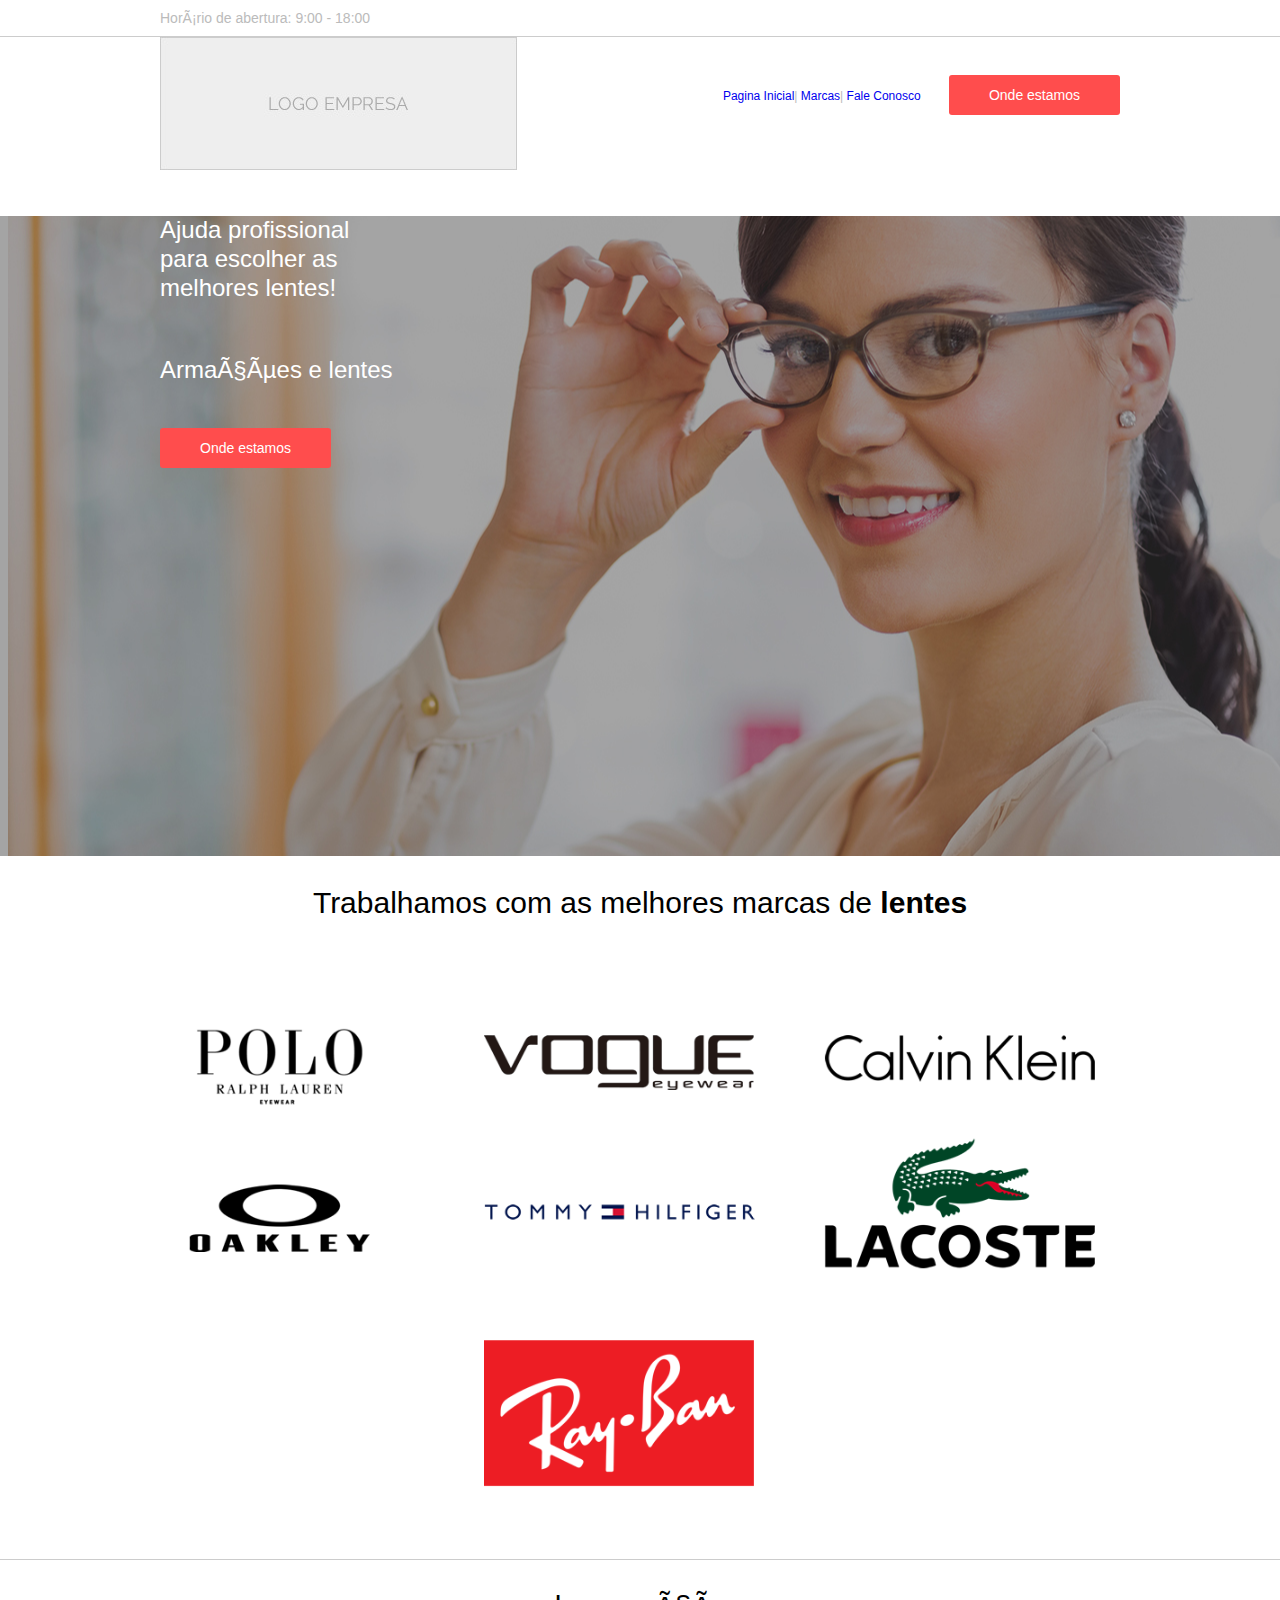
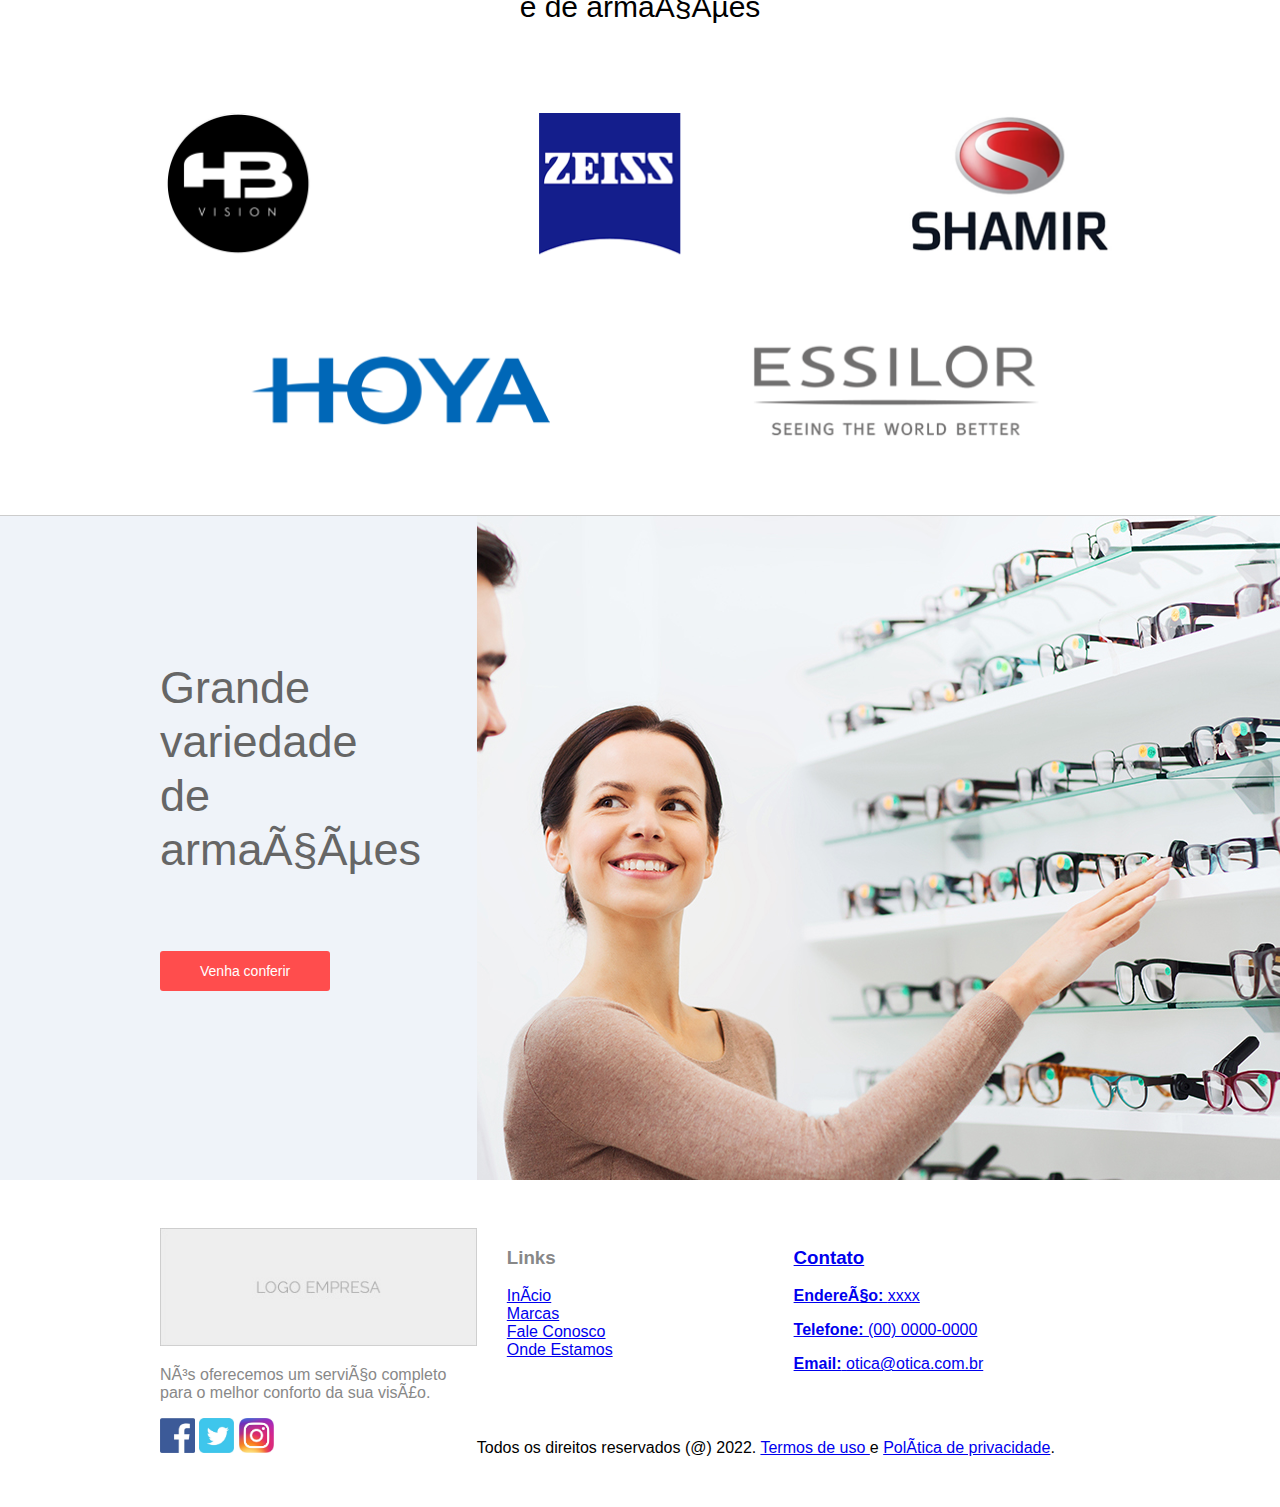
<file: index.html>
<!DOCTYPE html>
<html lang= "pt-BR">
    <head>
        <!-- configuraçao, importaçao de recursos, etc...-->
        <link rel="stylesheet" type= "text/css"
              href="style.css"/>
        
       <meta charset=utf-8/>
    </head>
    <body>            
        <header>
            <div class= "barra_superior">
                <div class= "container"> 
                    Horário de abertura: 9:00 - 18:00
                </div>
            </div>
       
            <div class= "container">
                <img class="logo" alt="Logo da empresa"
                title= "Aqui é apresentado a logo da empresa XYZ" 
                src="logo.jpg"/>
                <nav>
                    <a href="index.html">  Pagina Inicial</a>| <a href= "#marcas"> Marcas</a>|
                    <a title = "vai para a pagina de fale conosco"  
                    href= "Fale conosco.html"> Fale Conosco </a> 
                    <a class= "btn_destaque"  href = "Onde estamos.html"> Onde estamos</a>
                </nav>
                </div>
                </header>
        <br class="clearfix"/>
        <section class="sec01">
            <div class="container">
                    <p class="titulo">
                    Ajuda profissional <br>
                    para escolher as <br/>
                    melhores lentes! 
                    </p>

                    <p>Armações e lentes </p>

                    <a href = "Ondeestamos.html" class= "btn_destaque" class= "btn_destaque"> Onde estamos</a>
            </div>
         </section>
        <a name="marcas"/> <!-- link do tipo ancora-->
        <section class="sec02">
            <div class="container"> 
                <p> Trabalhamos com as melhores marcas de
                    <strong> lentes </strong>
                </p> 
                <img alt= "logo de marcas (armacoes)" src= "LogoArmacoes.png"/>
            </div>
        </section>
        
        <section class="sec02">
            <div class="container"> 
             <p> e de armações </p>
                 <img alt="Logo de marcas" 
                    src="LogoLentes.png"/>
            </div>
        </section>
             
         <section class="sec03">
             <div class= "container"> 
                 <div class= "largura40">     
                     <p> 
                         Grande <br/>
                         variedade <br/>
                         de armações
                        
                    </p>
                 <a  href= "Ondeestamos.html" class="btn_destaque"> Venha conferir </a>
                </div>
            </div> 
        </section>
        <br class="clearfix"/>
        <footer>
            <div class="container">
              <div class="um_terco">
               <div class="container_logo"> 
                 <img class="logo" src="logo.jpg" />
               </div>
               <p> Nós oferecemos um serviço completo para o melhor conforto da sua visão.
               </p>
                <div class="container_logo">
                 <a href="#"><img src="facebook.jpg" /></a>
                 <a href="#"><img src="twitter.jpg" /></a>
                 <a href="#"><img src="Instragram.jpg" /></a>
                </div>
              </div>
              <div class="um_terco">
                 <div class="margem_esquerda">  
                   <h3>Links</h3>
          
                         <a alt="vai para a página inicial" href="index.html">Início </a><br />
                   <a alt="ver marcas que trabalhamos" href="#marcas">Marcas </a><br />
                   <a alt="página de contatos" href="Fale conosco.html">Fale Conosco </a> <br />
                   <a href="Onde estamos.html">Onde Estamos <br /> 
                 </div>
              </div>
          
              <div class="um_terco">
                <h3>Contato</h3>
          
                <p><strong>Endereço: </strong>xxxx </p>
          
                <p><strong>Telefone: </strong>(00) 0000-0000 </p>
          
                <p><strong>Email:</strong> <a href="mailto: otica@otica.com.br"> otica@otica.com.br </a> </p> 
              </div>
              <br class="clearfix" />
              <div class="direitosReservados">
                Todos os direitos reservados (@) 2022.
                <a href="termosDeUso.html"> Termos de uso </a> e <a href="politicaPrivacidade.html"> Política de privacidade</a>.
              </div>
          
          </div>
          </footer>
        </body>
<html>
</file>
<file: style.css>
.ckearfix{
    clear:both;
}
body{
    margin:0px;
    font-family: sans-serif;
}
.barra_superior{
    border-bottom: 1px solid rgb(204,204,204);
    color: rgb(187,187,187);
    padding-top: 10px;
    padding-bottom: 10px;
    font-size: 14px;
}
.container{
    max-width:960px; 
    width: 100%;    
    margin: 0 auto;
}

nav {
   color: rgb(187,187,187);
    font-size: 12px;
    float: right;
    margin-top: 50px;
}
nav a{
    color: rgb (187,187,187);
    text-decoration: none;
}
nav a.btn_destaque{
    margin-left: 25px;
}
.btn_destaque, .metade input[type=submit]{
    border:none;
    background-color: rgb(255,77,77);
    color: white;
    padding: 12px 40px;
    border-radius: 3px;
    font-size: 14px;
    text-decoration:none;
}
.sec01{
    height: 640px;
    color: white;
    background-image: url(Home.png);
    background-repeat:no-repeat;
    background-position:center;
    background-color:rgb (164,164,164);
}
 .sec01.titulo{
        font-size: 48px;
        padding-top: 130px;
    }
.sec01 p {
    font-size: 24px;
    padding-bottom: 30px;
    line-height: 120%;
}
.sec02{
    border-bottom: 1px solid rgb(204,204,204);
     
}

.sec02 p {
    font-size: 30px;
    text-align: center;
}
.sec02 img{
    width: 100%;
    margin-top: 50px;
    margin-bottom:50px;
    
}
.sec03 {
    background-color: rgb(239,243,249);
    height: 664px;
    background-image: url(Home2.png);
    background-position:right;
    background-repeat: no-repeat;
}
.sec03 p{
    font-size: 45px;
    line-height: 120%;
    color:rgb(102,102,102);
    padding-top: 100px;
    padding-bottom: 40px;     
}
   
.largura40{
    width: 33%;
    float:left;
    background-color: rgb(239,243,249);
    height: 664px;
}
.direitos_reservados{
    background-color:rgb(255,77,77);
    color: white;
    text-align: center;
    padding-top:45px;
    padding-bottom: 45px;
        
}
.direitos_reservados a{
    color: white;
}
.um_terco{
    width: 33%;
    float: left; 
    color: rgb(136,136,136);
    padding-bottom: 50px;
    padding-top: 30px;

}
.um_terco, .um_terco a{
    color: rgb (136,136,136);
}
.um_terco .logo{
    width:100%;
    
}
.um_terco img{
    width:35px;
}
.margem_esquerda{
    margin-left:30px;
        
}
.sec_fale, sec_onde{
    height:500%;
    background-color:#FAFAFA;
}
.sec_fale .metade{
    padding-top:100%;
}
    
.metade{
        width: 50%;
        float: left;
        line-height: 150%;
        padding-top: 100px;
}

.metade div, .metade address {
    margin-left: 20px;
}
.metade form {
    line-height: 250%;
}
.metade form input[type=text], textarea {
    border: none;
    border-bottom: 1px solid lightgray;
    width: 63%;
    background-color: #FAFAFA;
    padding: 10px;
}
.metade textarea {
    min-height: 100px;
}
.metade input[type=submit] {
    float:right;
}
.metade img {
    width: 35px;
}
.metade label {
    width: 30%;
    display: inline-block;
    vertical-align: top;
}
/* tablets e computadores*/
@media screen and (min-width: 481px)and (max-width: 1366px)
    
/* smartohones*/
@media screen and (max-width: 480px){
.barra_superior .container{
    margin-left: 10px;
 }   
    .logo{
        width:100%;
    }
    nav{
        float:none;
        margin-left:10px;
        text-align:center;
        font-size:20px;
    }
    nav  btn_destaque{
        margin-left:0px !important;
    }
    .sec01 p, .sec01 .btn_destaque{
        margin-left:20px;
    }
    .largura40{
        width: 100%;
        height: 400px;
    }
    .sec03{
        background-image:none;
        height: 450px;
         text-align: center;
        border-bottom: 1px solid rgb (204,204,204);
    }
    .sec03 p{
        padding-top: 30px;
    }
    .sec03 .btn_destaque{
        margin-bottom: 100px;
    }
    .um_terco{
        width:100%;
        border-bottom:1px solid rgb (204,204,204);
        padding-left:20px;
        
    }

    .um_terco img{
        width: 35px;
    }
    .margem_esquerda{
        margin-left:0px;
    }
    .um_terco .logo{
        width:50%;
    }
    .container_logo{
        text-align:center;
    }
</file>
